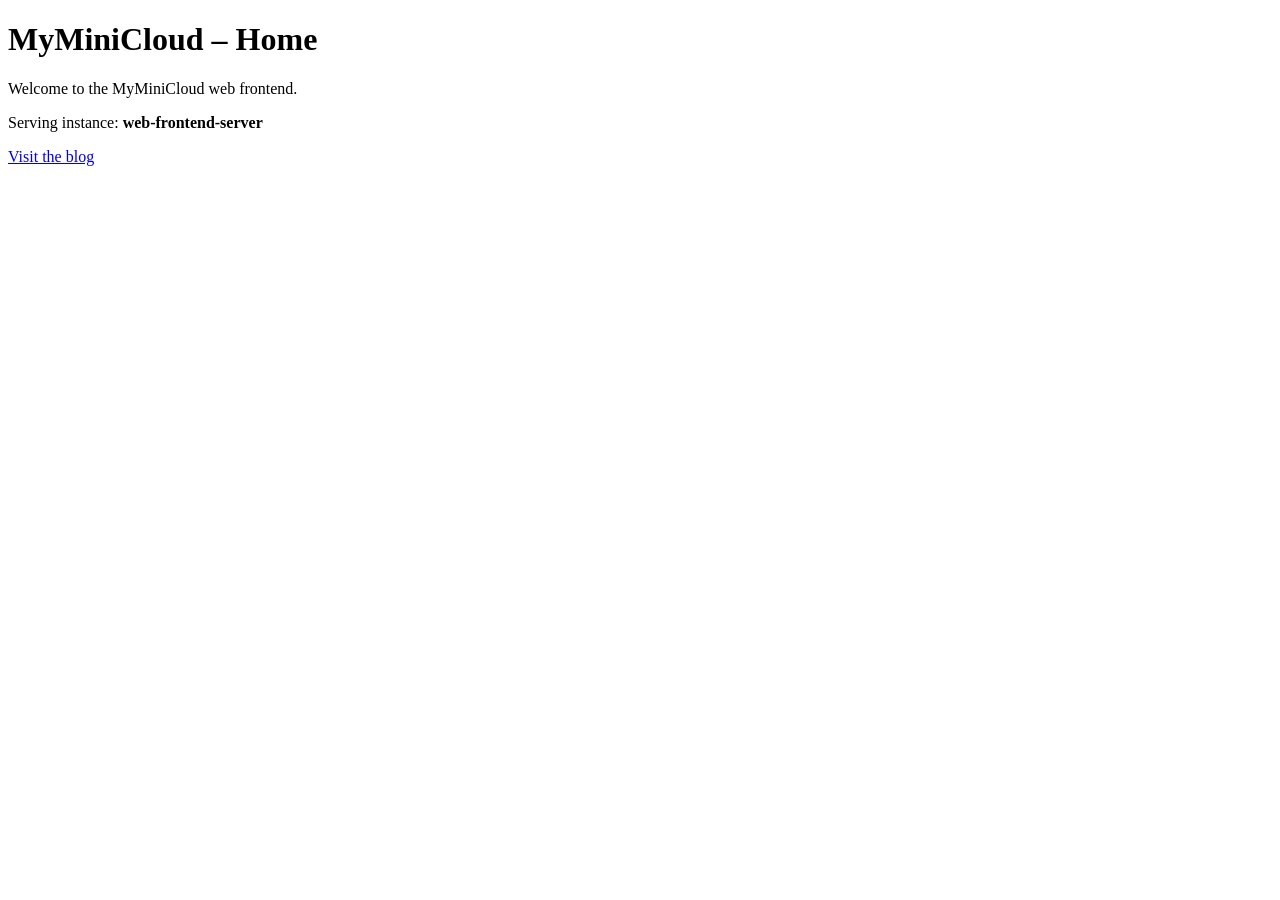
<file: web-frontend-server/index.html>
<!doctype html>
<html lang="en">
<head><meta charset="utf-8"><title>MyMiniCloud</title></head>
<body>
  <h1>MyMiniCloud – Home</h1>
  <p>Welcome to the MyMiniCloud web frontend.</p>
  <p>Serving instance: <strong>web-frontend-server</strong></p>
  <p><a href="/blog/">Visit the blog</a></p>
</body>
</html>
</file>
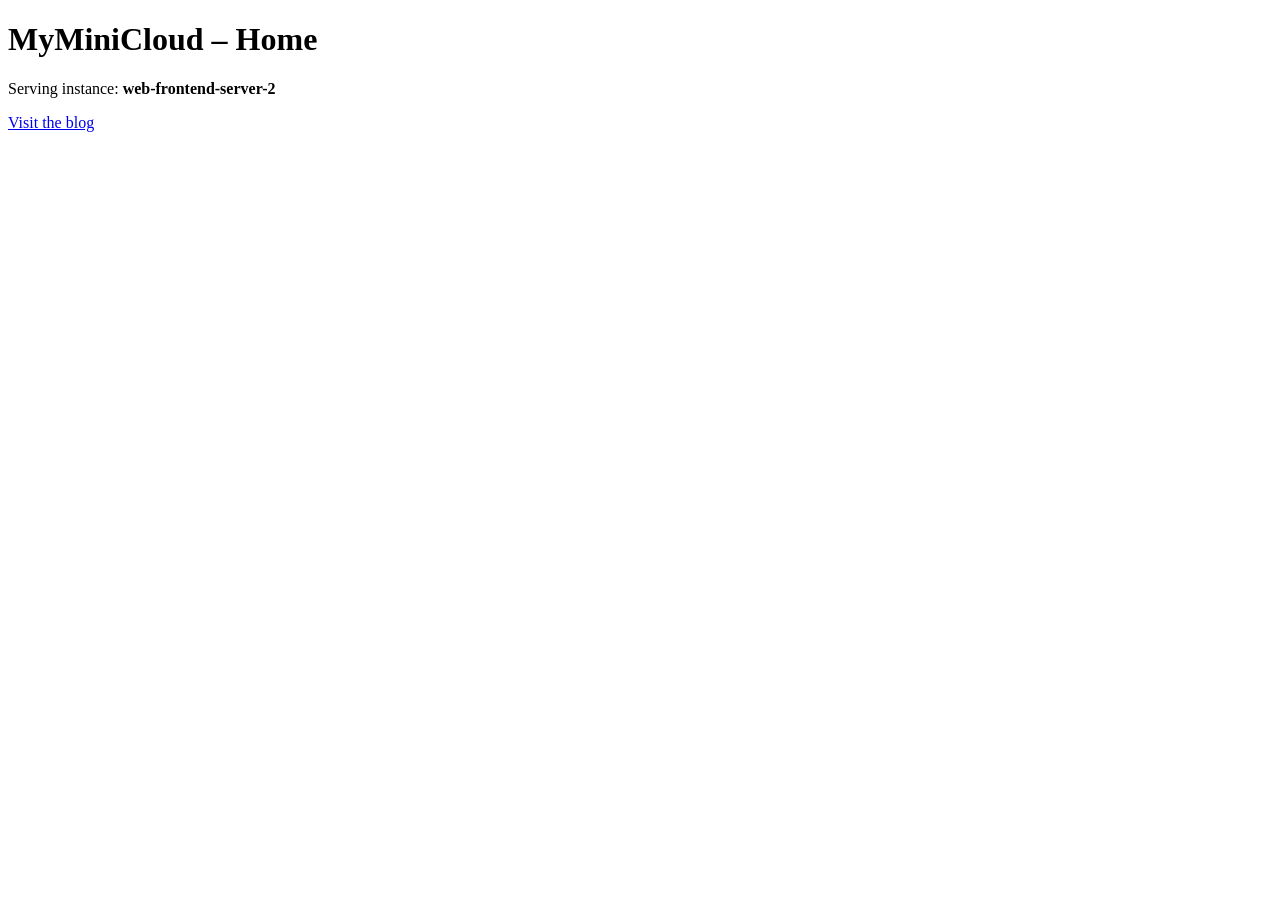
<file: web-frontend-server/index-server-2.html>
<!doctype html>
<html lang="en">
<head><meta charset="utf-8"><title>MyMiniCloud – Web Server 2</title></head>
<body>
  <h1>MyMiniCloud – Home</h1>
  <p>Serving instance: <strong>web-frontend-server-2</strong></p>
  <p><a href="/blog/">Visit the blog</a></p>
</body>
</html>
</file>
